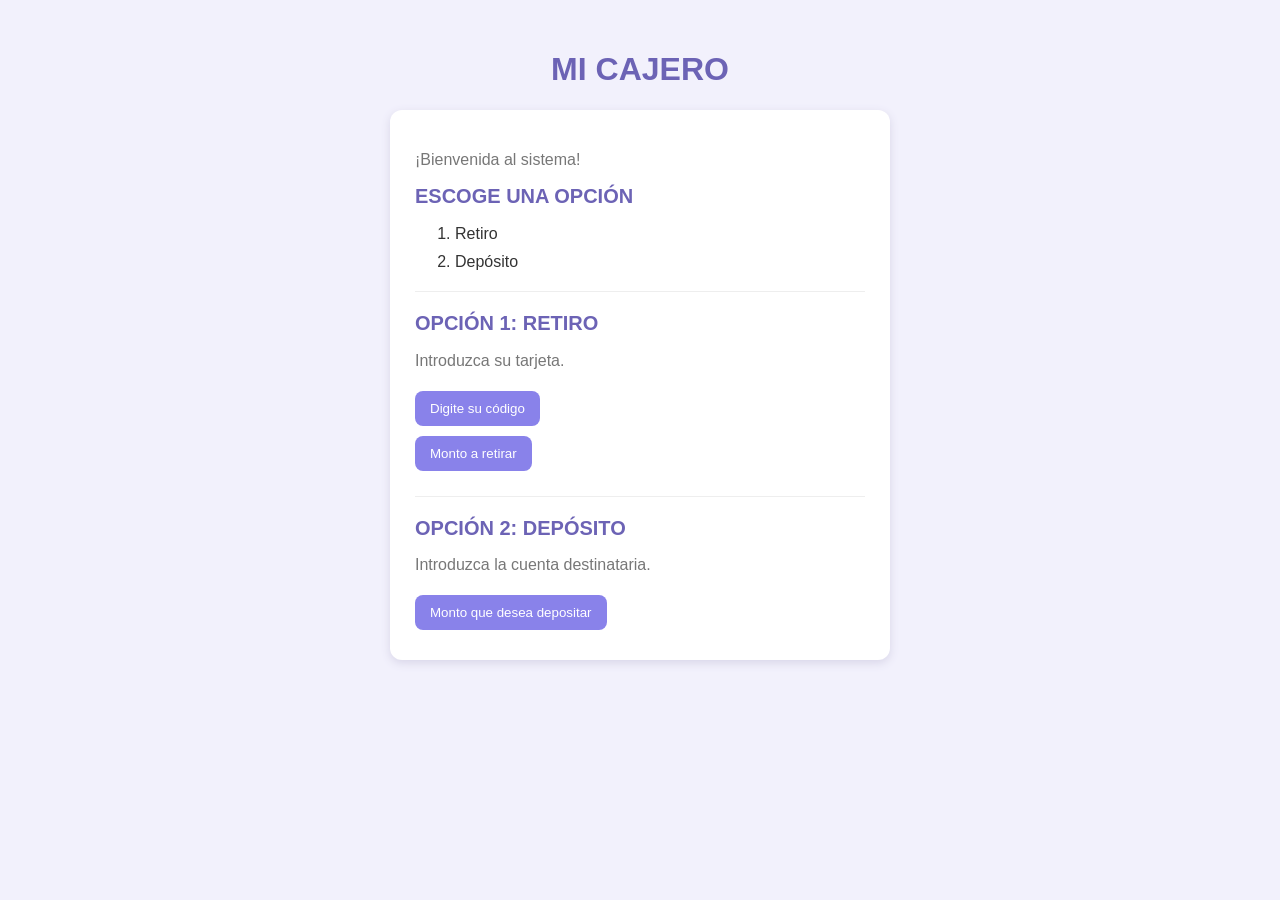
<file: index.html>
<!DOCTYPE html>
<html lang="es">
<head>
    <meta charset="UTF-8">
    <meta name="viewport" content="width=device-width, initial-scale=1.0">
    <title>MI CAJERO</title>

    <style>
        body {
            font-family: Arial, sans-serif;
            background-color: #f2f1fc;
            margin: 0;
            padding: 30px;
            color: #333;
        }

        h1 {
            text-align: center;
            color: #6c63b5;
        }

        .caja-modulo {
            background-color: white;
            max-width: 450px;
            margin: 20px auto;
            padding: 25px;
            border-radius: 12px;
            box-shadow: 0 3px 10px #d8d5e8;
        }

        p {
            font-size: 16px;
            color: #777;
        }

        h2 {
            color: #6c63b5;
            font-size: 20px;
        }

        li {
            margin: 10px 0;
        }

        .btn-operacion {
            background-color: #8982ea;
            color: white;
            border: none;
            padding: 10px 15px;
            margin: 5px 0;
            border-radius: 8px;
            cursor: pointer;
        }

        .btn-operacion:hover {
            background-color: #6c63b5;
        }

        hr {
            border: none;
            border-top: 1px solid #eee;
            margin: 20px 0;
        }
    </style>
</head>

<body>

    <h1 id="titulo-principal">MI CAJERO</h1>

    <div class="caja-modulo">

        <p>¡Bienvenida al sistema!</p>

        <h2>ESCOGE UNA OPCIÓN</h2>

        <ol>
            <li>Retiro</li>
            <li>Depósito</li>
        </ol>

        <hr>

        <h2>OPCIÓN 1: RETIRO</h2>

        <p>Introduzca su tarjeta.</p>

        <button class="btn-operacion">Digite su código</button>
        <br>
        <button class="btn-operacion">Monto a retirar</button>

        <hr>

        <h2>OPCIÓN 2: DEPÓSITO</h2>

        <p>Introduzca la cuenta destinataria.</p>

        <button class="btn-operacion">
            Monto que desea depositar
        </button>

    </div>

</body>
</html>
</file>
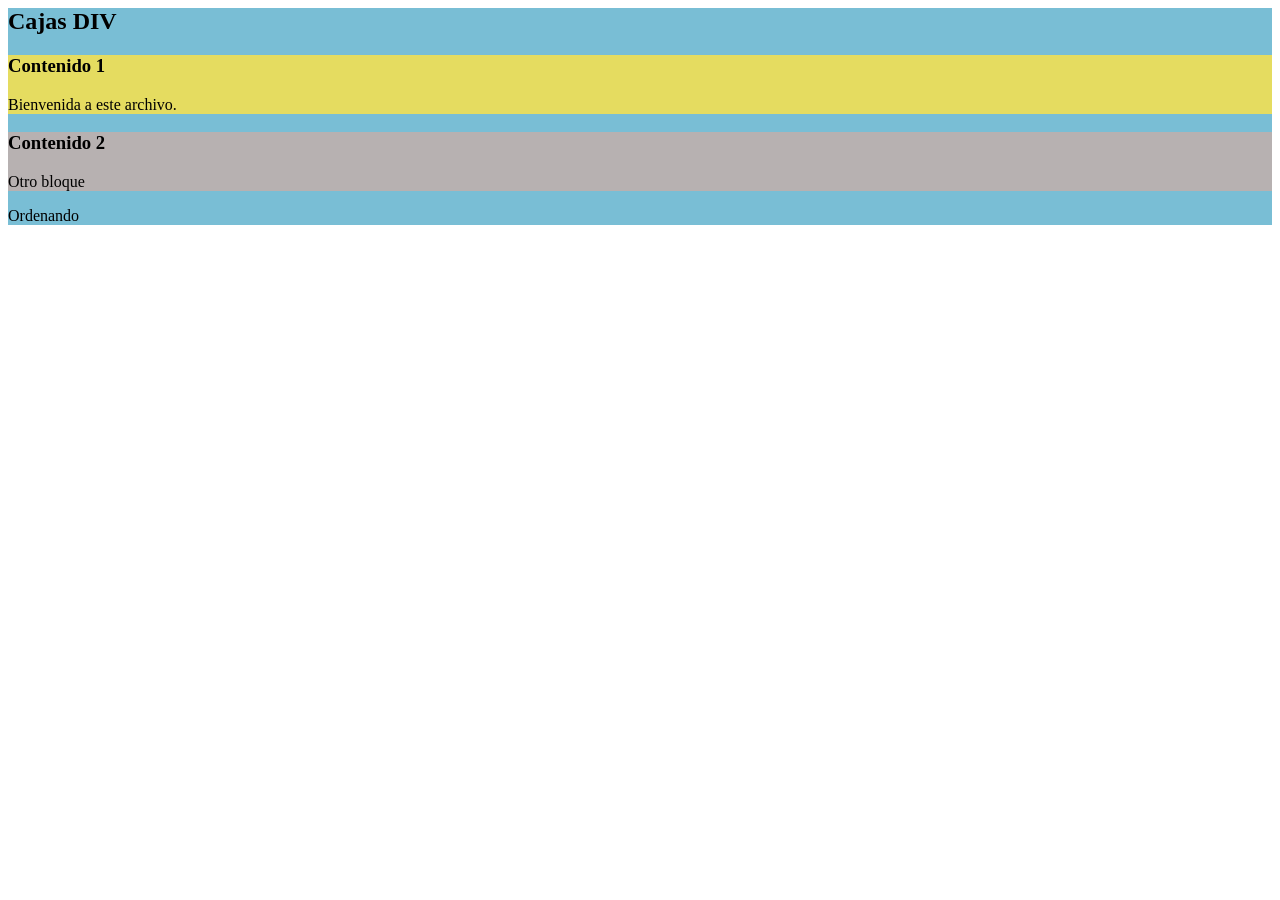
<file: 01_html_y_css/1-html/div.html>
<html>
    <head>
        <title>DIV</title>
    </head>
    <body>
        <!-- La caja principal que envuelve todo -->
        <div style="background-color: rgb(121, 190, 213);">
            <h2>Cajas DIV</h2>
            
            <!-- Primera caja interna -->
            <div style="background-color: rgb(229, 220, 96);">
                <h3>Contenido 1</h3>
                <p>Bienvenida a este archivo.</p>
            </div>

            <!-- Segunda caja interna -->
            <div style="background-color: rgb(183, 177, 177);">
                <h3>Contenido 2</h3>
                <p>Otro bloque</p>
            </div>

            <p>Ordenando</p>
        </div>
    </body>
</html>
</file>
